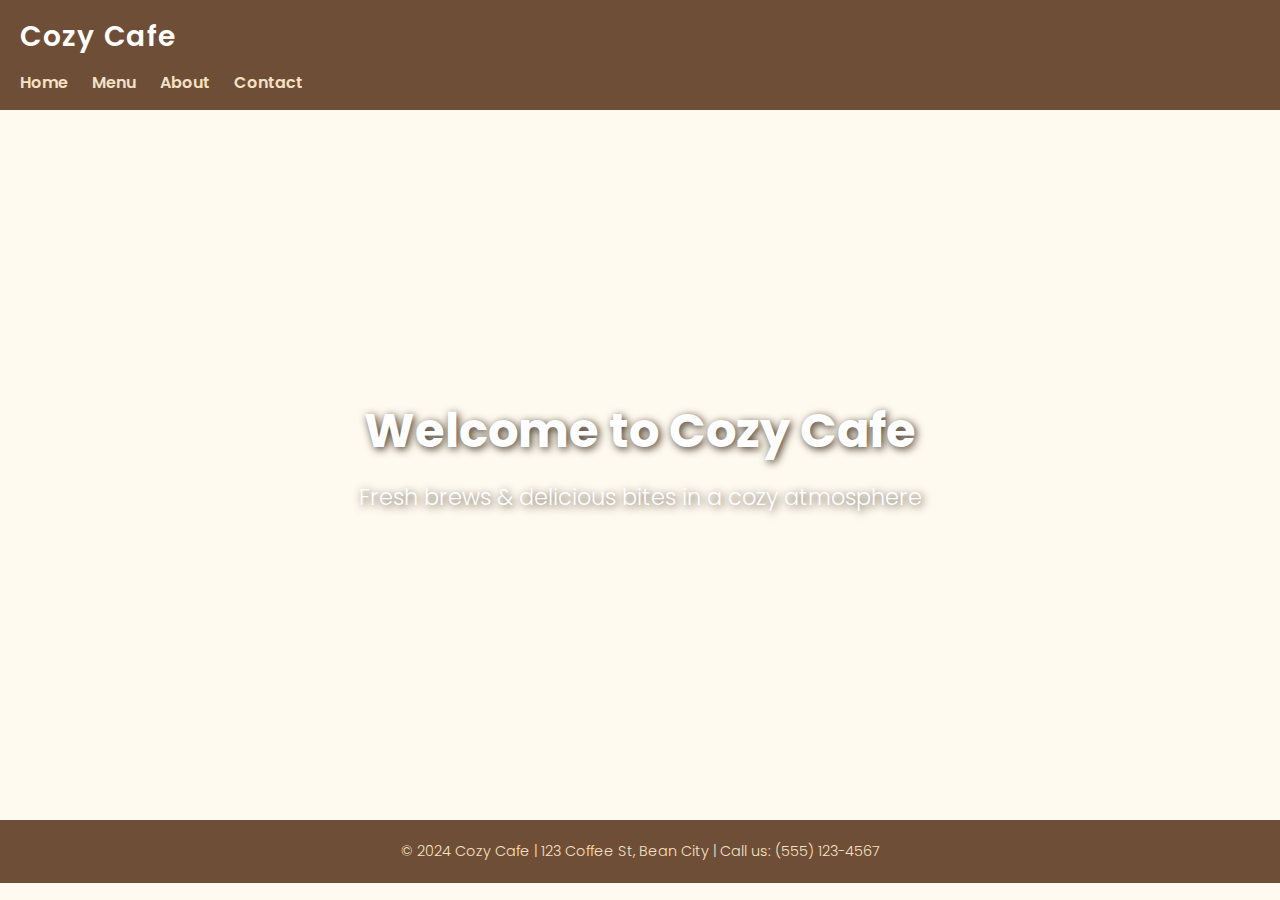
<file: index.html>
<!DOCTYPE html>
<html lang="en">
<head>
  <meta charset="UTF-8" />
  <meta name="viewport" content="width=device-width, initial-scale=1" />
  <title>Cozy Cafe</title>
  <link rel="stylesheet" href="style.css" />
</head>
<body>
  <header>
    <h1>Cozy Cafe</h1>
    <nav>
      <a href="index.html">Home</a>
      <a href="menu.html">Menu</a>
      <a href="about.html">About</a>
      <a href="contact.html">Contact</a>
    </nav>
  </header>

  <section class="hero">
    <h2>Welcome to Cozy Cafe</h2>
    <p>Fresh brews & delicious bites in a cozy atmosphere</p>
  </section>

  <footer>
    &copy; 2024 Cozy Cafe | 123 Coffee St, Bean City | Call us: (555) 123-4567
  </footer>
</body>
</html>
</file>
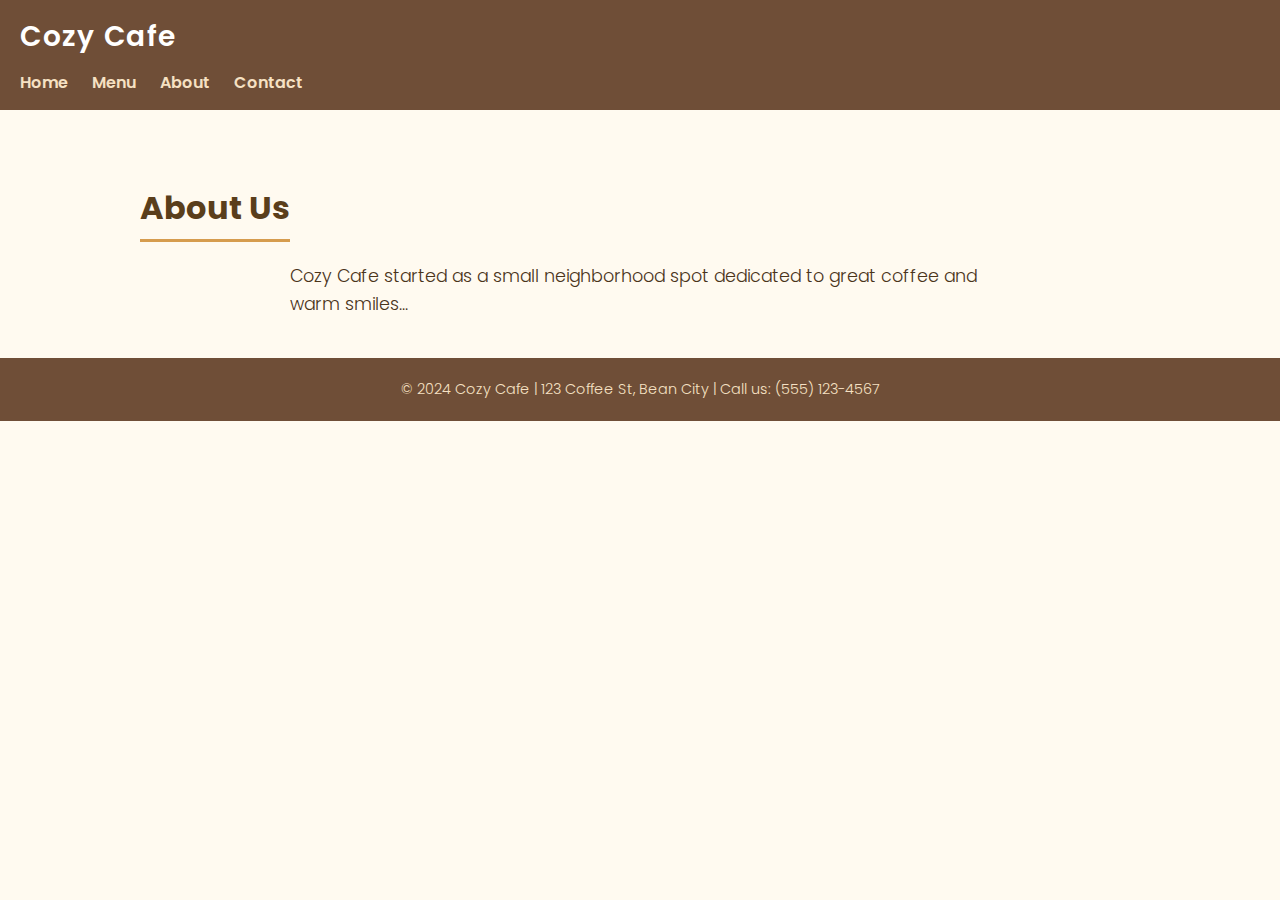
<file: about.html>
<!DOCTYPE html>
<html lang="en">
<head>
  <meta charset="UTF-8" />
  <meta name="viewport" content="width=device-width, initial-scale=1" />
  <title>About - Cozy Cafe</title>
  <link rel="stylesheet" href="style.css" />
</head>
<body>
  <header>
    <h1>Cozy Cafe</h1>
    <nav>
      <a href="index.html">Home</a>
      <a href="menu.html">Menu</a>
      <a href="about.html">About</a>
      <a href="contact.html">Contact</a>
    </nav>
  </header>

  <section id="about">
    <h3>About Us</h3>
    <p class="about-text">
      Cozy Cafe started as a small neighborhood spot dedicated to great coffee and warm smiles...
    </p>
  </section>

  <footer>
    &copy; 2024 Cozy Cafe | 123 Coffee St, Bean City | Call us: (555) 123-4567
  </footer>
</body>
</html>
</file>
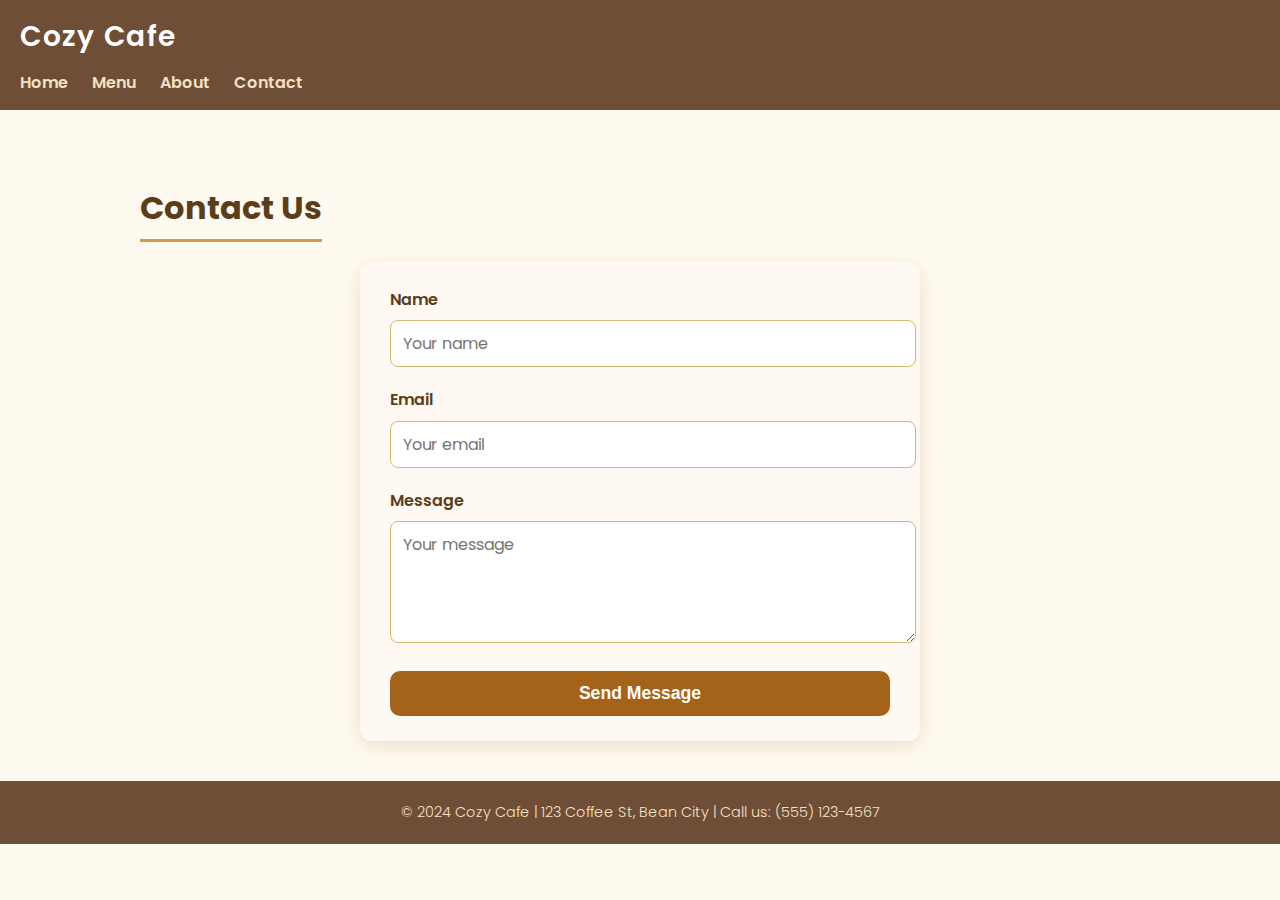
<file: contact.html>
<!DOCTYPE html>
<html lang="en">
<head>
  <meta charset="UTF-8" />
  <meta name="viewport" content="width=device-width, initial-scale=1" />
  <title>Contact - Cozy Cafe</title>
  <link rel="stylesheet" href="style.css" />
</head>
<body>
  <header>
    <h1>Cozy Cafe</h1>
    <nav>
      <a href="index.html">Home</a>
      <a href="menu.html">Menu</a>
      <a href="about.html">About</a>
      <a href="contact.html">Contact</a>
    </nav>
  </header>

  <section id="contact">
    <h3>Contact Us</h3>
    <form id="contactForm">
      <label for="name">Name</label>
      <input id="name" type="text" placeholder="Your name" required />
      <label for="email">Email</label>
      <input id="email" type="email" placeholder="Your email" required />
      <label for="message">Message</label>
      <textarea id="message" rows="4" placeholder="Your message" required></textarea>
      <button type="submit">Send Message</button>
    </form>
  </section>

  <footer>
    &copy; 2024 Cozy Cafe | 123 Coffee St, Bean City | Call us: (555) 123-4567
  </footer>

  <script src="script.js"></script>
</body>
</html>
</file>
<file: style.css>
@import url('https://fonts.googleapis.com/css2?family=Poppins:wght@300;600&display=swap');

body {
  margin: 0;
  font-family: 'Poppins', sans-serif;
  background: #fffaf0;
  color: #5a3e1b;
  line-height: 1.6;
}

header {
  background-color: #6f4e37;
  padding: 15px 20px;
  color: #fff;
  position: sticky;
  top: 0;
  z-index: 100;
}

header h1 {
  margin: 0;
  font-weight: 600;
  font-size: 28px;
  letter-spacing: 1.5px;
}

nav {
  margin-top: 10px;
}

nav a {
  color: #f6e1c3;
  margin-right: 20px;
  text-decoration: none;
  font-weight: 600;
  transition: color 0.3s ease;
}

nav a:hover {
  color: #f2ba49;
}

.hero {
  background: url('https://images.unsplash.com/photo-1509042239860-f550ce710b93?auto=format&fit=crop&w=1350&q=80') no-repeat center center/cover;
  height: 70vh;
  color: #fff;
  display: flex;
  justify-content: center;
  align-items: center;
  flex-direction: column;
  text-shadow: 2px 2px 8px #3b2e1f;
}

.hero h2 {
  font-size: 3rem;
  margin: 0;
}

.hero p {
  font-size: 1.4rem;
  margin-top: 10px;
  font-weight: 300;
}

section {
  max-width: 1000px;
  margin: 40px auto;
  padding: 0 20px;
}

h3 {
  font-size: 2rem;
  margin-bottom: 20px;
  border-bottom: 3px solid #d69c4e;
  display: inline-block;
  padding-bottom: 5px;
}

.menu-items {
  display: grid;
  grid-template-columns: repeat(auto-fit, minmax(240px, 1fr));
  gap: 25px;
}

.menu-item {
  background: #f3e9dc;
  border-radius: 12px;
  padding: 20px;
  box-shadow: 0 5px 15px rgb(113 66 38 / 0.2);
  display: flex;
  flex-direction: column;
  align-items: center;
  text-align: center;
  transition: transform 0.3s ease;
}

.menu-item:hover {
  transform: translateY(-8px);
}

.menu-item img {
  max-width: 100%;
  border-radius: 8px;
  object-fit: cover;
  height: 160px;
}

.menu-item h4 {
  margin: 15px 0 8px;
  font-weight: 600;
}

.menu-item p {
  font-size: 0.9rem;
  color: #7a5a2d;
  flex-grow: 1;
}

.menu-item .price {
  margin-top: 12px;
  font-weight: 700;
  font-size: 1.1rem;
  color: #a46319;
}

.about-text {
  font-weight: 300;
  font-size: 1.1rem;
  max-width: 700px;
  margin: auto;
  color: #4a341a;
}

form {
  max-width: 500px;
  margin: 0 auto;
  background: #fef9f2;
  padding: 25px 30px;
  border-radius: 12px;
  box-shadow: 0 5px 20px rgb(112 65 9 / 0.15);
}

form label {
  font-weight: 600;
  display: block;
  margin-bottom: 8px;
  color: #5a3e1b;
  font-size: 1rem;
}

form input, form textarea {
  width: 100%;
  padding: 10px 12px;
  margin-bottom: 20px;
  border: 1.8px solid #d6b871;
  border-radius: 8px;
  font-size: 1rem;
  font-family: 'Poppins', sans-serif;
  color: #5a3e1b;
  resize: vertical;
}

form button {
  background-color: #a46319;
  border: none;
  color: #fff;
  font-weight: 600;
  font-size: 1.1rem;
  padding: 12px 20px;
  border-radius: 10px;
  cursor: pointer;
  transition: background-color 0.3s ease;
  width: 100%;
}

form button:hover {
  background-color: #d69c4e;
}

footer {
  text-align: center;
  padding: 20px 10px;
  background-color: #6f4e37;
  color: #f6e1c3;
  font-weight: 300;
  font-size: 0.9rem;
}

@media(max-width: 500px){
  .hero h2 {
    font-size: 2.2rem;
  }
  .hero p {
    font-size: 1rem;
    max-width: 90%;
  }
}
</file>
